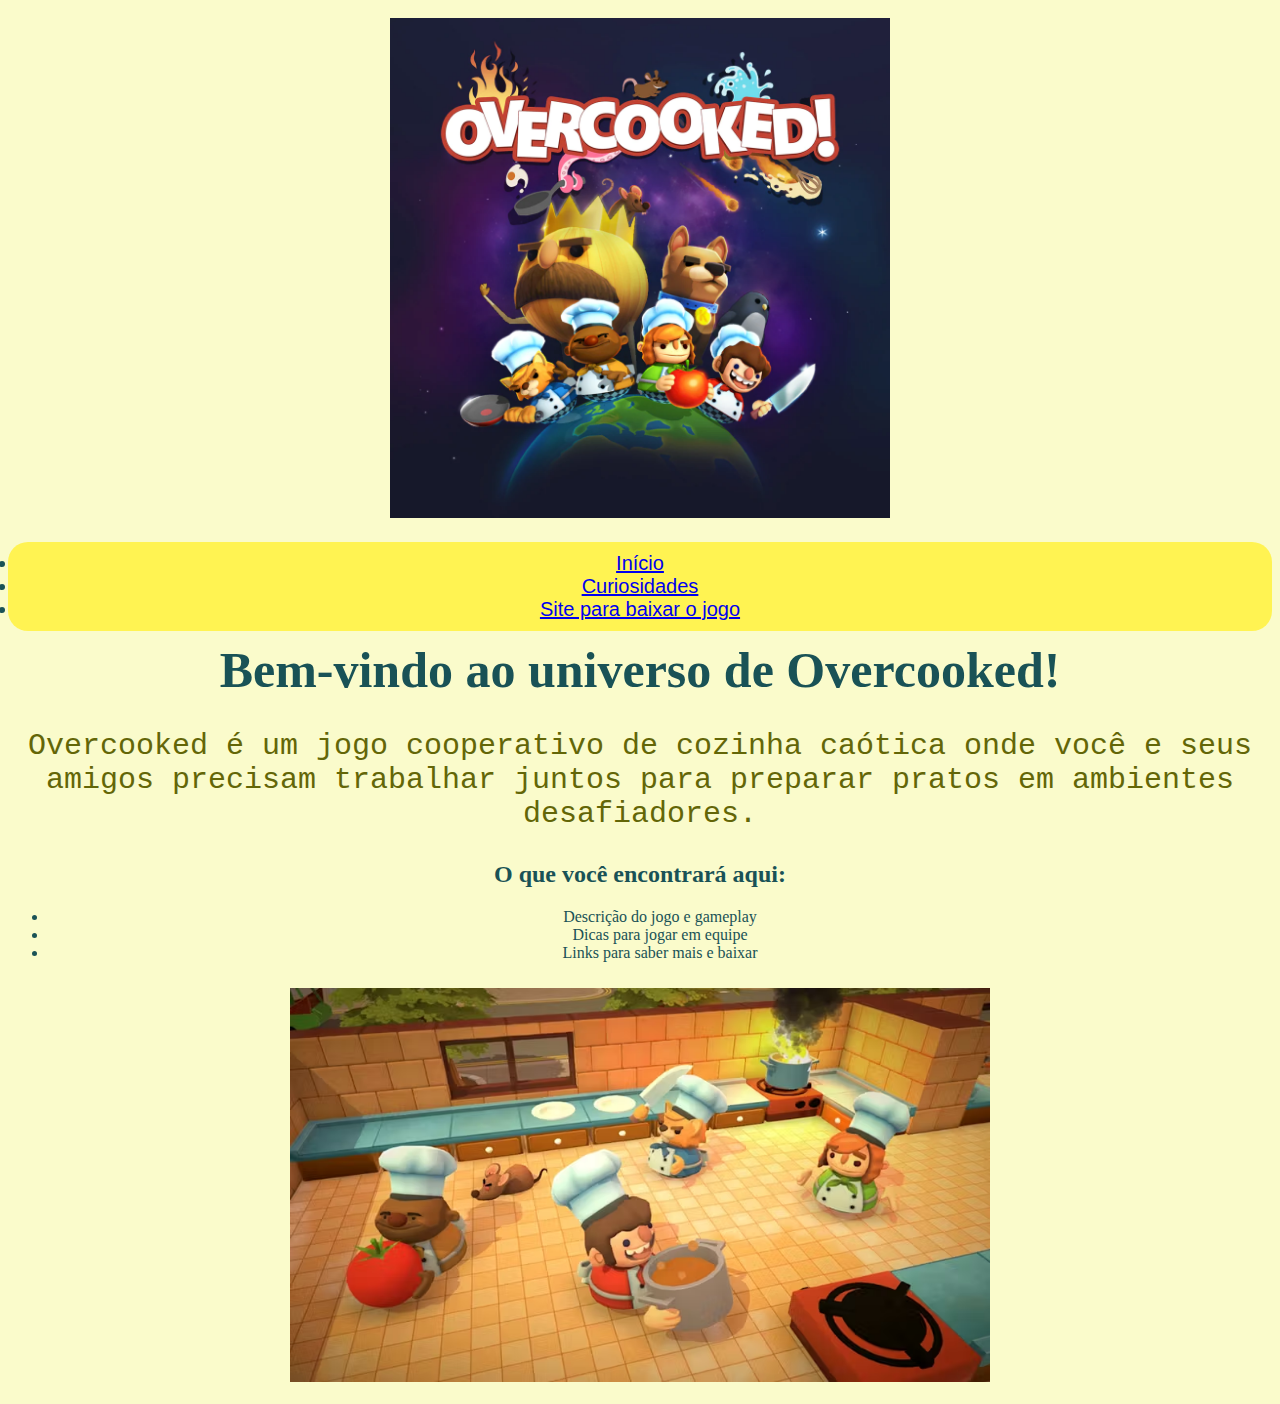
<file: index.html>
<!DOCTYPE html>
<html lang="pt-br">
<head>
    <meta charset="UTF-8">
    <title>Overcooked - Página Inicial</title>
    <link rel="stylesheet" href="css/estilo.css">
</head>
<body>

    <header>
        <img src="img/jogo.webp" alt="Logo Overcooked" class="logo">
        <nav>
            <ul class="inicio">
                <li><a href="index.html">Início</a></li>
                <li><a href="curiosidades.html"> Curiosidades</a></li>
                <li><a href="https://store.steampowered.com/app/448510/Overcooked/" target="_blank">Site para baixar o jogo </a></li>
            </ul>
        </nav>
    </header>

      <main>
        <h1>Bem-vindo ao universo de Overcooked!</h1>
        <p id="texto-boas-vindas">
            Overcooked é um jogo cooperativo de cozinha caótica onde você e seus amigos precisam trabalhar juntos para preparar pratos em ambientes desafiadores.
        </p>

        <h2>O que você encontrará aqui:</h2>
        <ul>
            <li>Descrição do jogo e gameplay</li>
            <li>Dicas para jogar em equipe</li>
            <li>Links para saber mais e baixar</li>
        </ul>

        <img src="img/overcooked.avif" alt="Gameplay de Overcooked" class="imagem-exemplo">
    </main>  
</body>
</html>
</file>
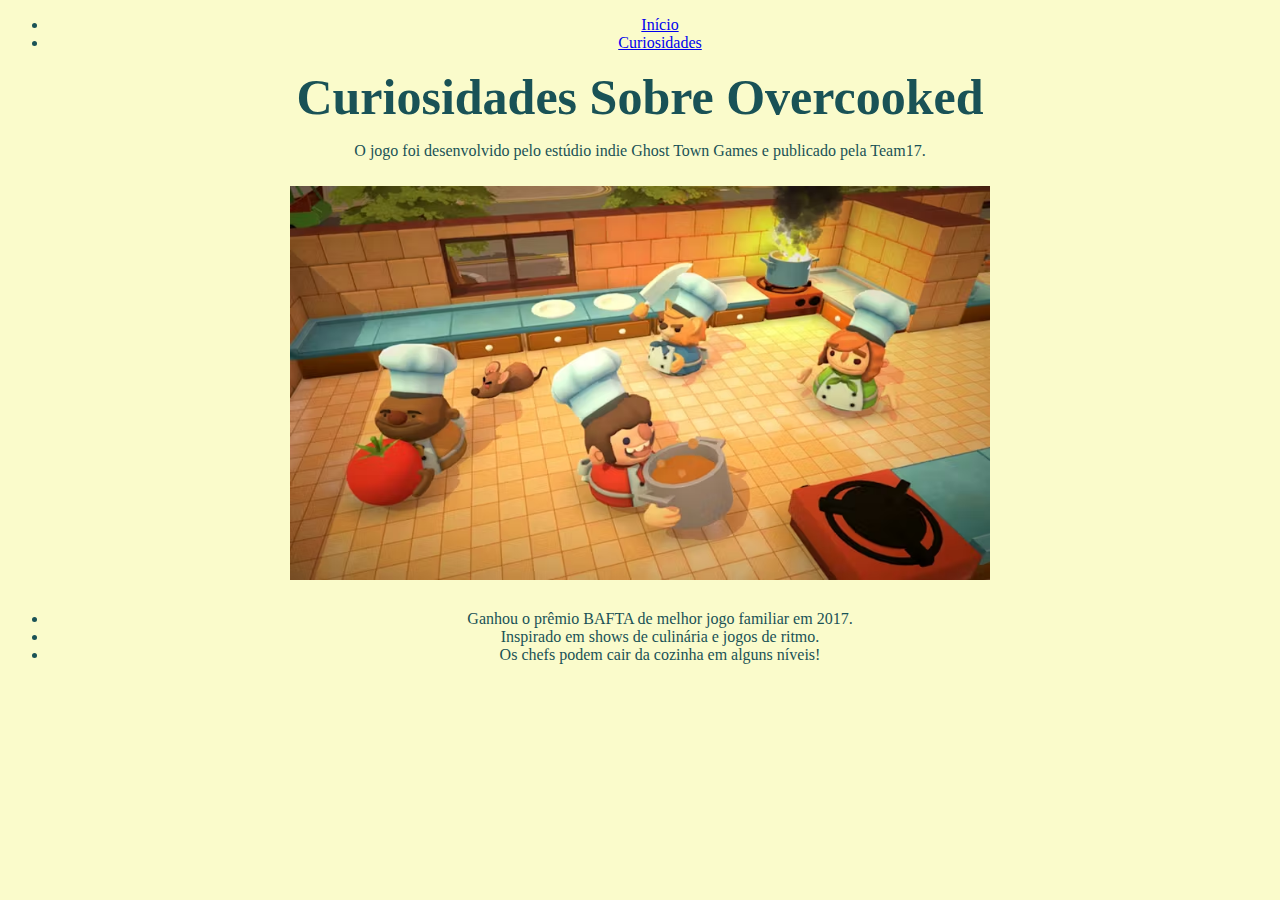
<file: curiosidades.html>
<!DOCTYPE html>
<html lang="pt-br">
<head>
    <meta charset="UTF-8">
    <title>Curiosidades - Overcooked</title>
    <link rel="stylesheet" href="css/estilo.css">
</head>
<body>
    <header>
        <nav>
            <ul>
                <li><a href="index.html">Início</a></li>
                <li><a href="curiosidades.html">Curiosidades</a></li>
            </ul>
        </nav>
    </header>

    <main>
        <h1>Curiosidades Sobre Overcooked</h1>
        <p class="texto">
            O jogo foi desenvolvido pelo estúdio indie Ghost Town Games e publicado pela Team17.
        </p>
        <img src="img/overcooked.avif" alt="Gameplay de Overcooked" class="imagem-principal">

        <ul class="lista" >
            <li>Ganhou o prêmio BAFTA de melhor jogo familiar em 2017.</li>
            <li>Inspirado em shows de culinária e jogos de ritmo.</li>
            <li>Os chefs podem cair da cozinha em alguns níveis!</li>
        </ul>
    </main>
</body>
</html>
</file>
<file: css/estilo.css>
body {
    font-family: "Times New Roman", Times, serif;
    text-align: center;
    color: rgb(25, 82, 86);
    background-color: rgb(250, 251, 203);
    padding: 0;
}

.inicio {
    background-color: #fff352;
    padding: 10px;
    justify-content: center;
    border-radius: 20px;
    font-size: 20px;
    font-family: Arial, sans-serif;
    margin: 10px 0; 
}

.inicio a:hover {
    color: rgb(99, 102, 7);
    text-decoration: none;
    font-weight: bold;
}

#texto-boas-vindas {
    font-size: 30px;
    color: rgb(99, 102, 7);
    font-family: 'Courier New', Courier, monospace;
}

h1 {
    font-size: 50px;
    margin-bottom: 10px;
    margin: 10px; 
}

.logo {
    width: 500px;
    margin-bottom: 10px;
    margin: 10px; 
}

img {
    width: 700px;
    margin: 10px; 
}

section {
    background-color: rgb(211, 187, 250);
    border: 1px solid rgb(155, 247, 166);
    margin: 30px auto; 
    padding: 15px;
    border-radius: 4px;
    width: 50%;
    max-width: 800px;
    border: 3px dashed rgb(0, 0, 0); 
}

section img {
    max-width: 100%;
    border-radius: 2px;
}

section h2 {
    font-size: 15px;
    margin: 10px 0 5px;
}

footer {
    margin-top: 40px;
    padding: 10px 0;
    font-size: 12px;
    background-color: rgb(250, 251, 203);
}

.section.text {
    background-color: aqua;
    margin: 20px; 
    border: 2px solid rgb(99, 102, 7); 
}
</file>
